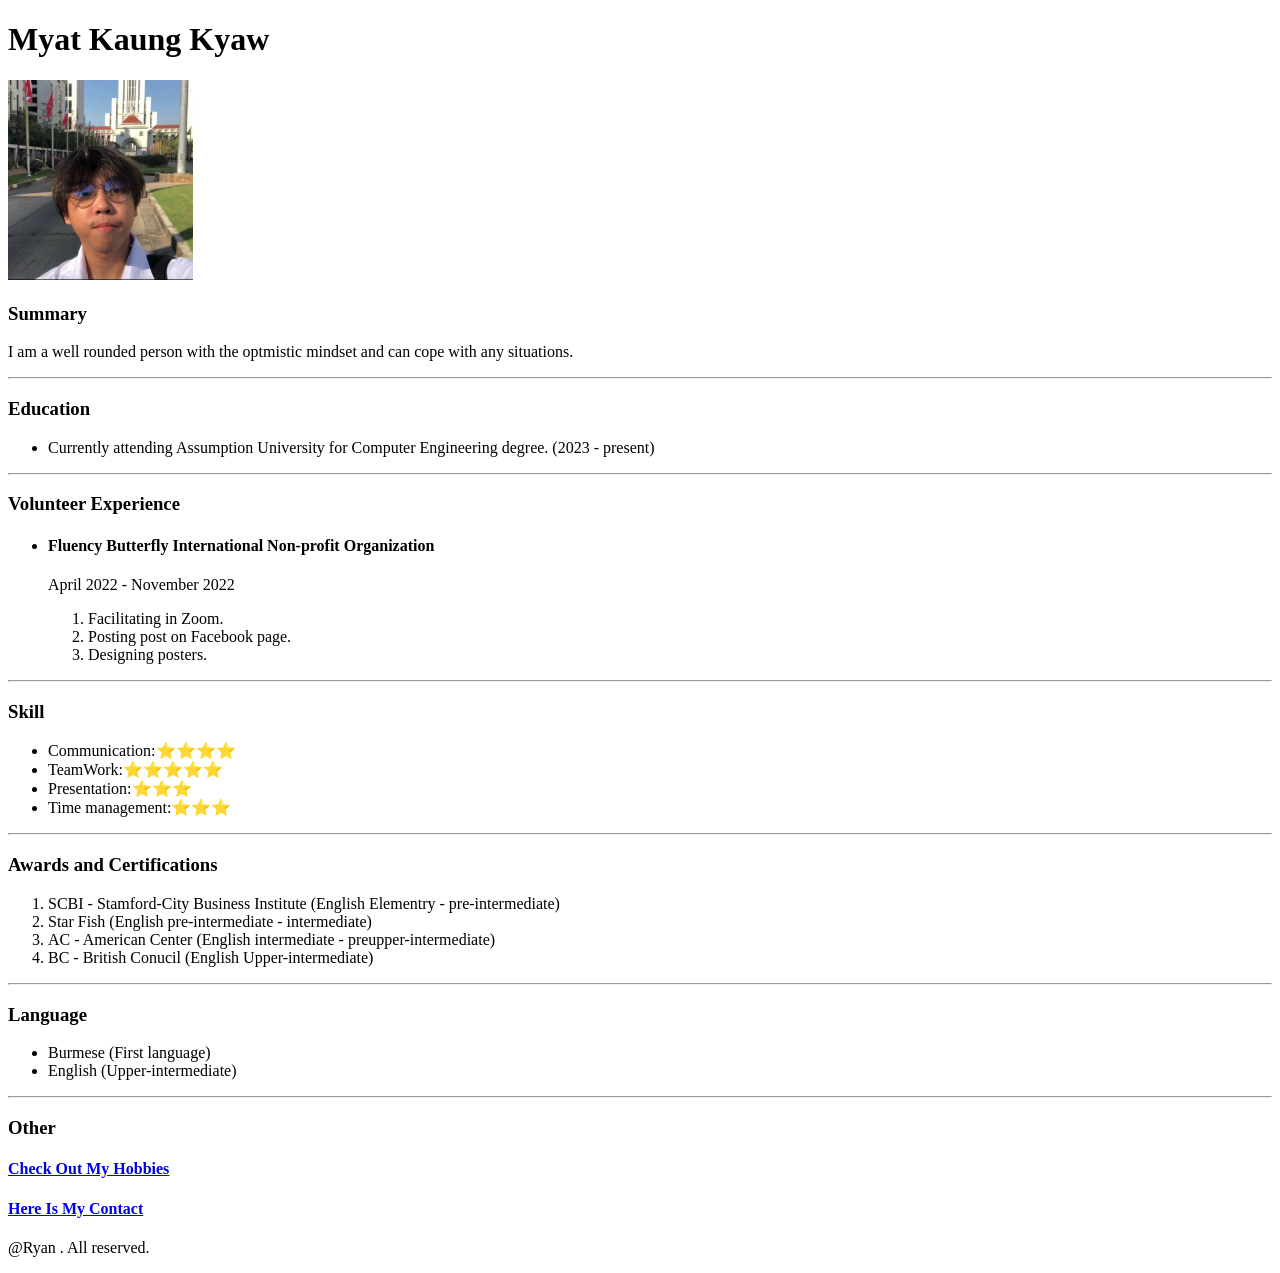
<file: public/index.html>
<!DOCTYPE html>
<html lang="en">
<head>
    <title> Resume </title>
    <h1> Myat Kaung Kyaw </h1>
</head>
<body>
    <img src="./1.png" height="200" alt="">
    <h3> Summary </h3>
    <p> I am a well rounded person with the optmistic mindset and can cope with any situations.</p>
    <hr>
    <h3> Education </h3>
    <ul>
        <li>
            Currently attending Assumption University for Computer Engineering degree. (2023 - present)
        </li>
    </ul>
    <hr>
    <h3> Volunteer Experience </h3>
    <ul>
        <li>
            <h4> Fluency Butterfly International Non-profit Organization </h4>
            <p> April 2022 - November 2022 </p>
            <ol>
                <li>
                    Facilitating in Zoom.
                </li>
                <li>
                    Posting post on Facebook page.
                </li>
                <li>
                    Designing posters.
                </li>
            </ol>
        </li>
    </ul>
    <hr>
    <h3> Skill </h3>
    <ul>
        <li>
            Communication:⭐️⭐️⭐️⭐️
        </li>
        <li>
            TeamWork:⭐️⭐️⭐️⭐️⭐️
        </li>
        <li>
            Presentation:⭐️⭐️⭐️
        </li>
        <li>
            Time management:⭐️⭐️⭐️
        </li>
    </ul>
    <hr>
    <h3> Awards and Certifications </h3>
    <ol>
        <li>
            SCBI - Stamford-City Business Institute (English Elementry - pre-intermediate)
        </li>
        <li>
            Star Fish (English pre-intermediate - intermediate)
        </li>
        <li>
            AC - American Center (English intermediate - preupper-intermediate)
        </li>
        <li>
            BC - British Conucil (English Upper-intermediate)
        </li>
    </ol>
    <hr>
    <h3> Language </h3>
    <ul>
        <li>
            Burmese (First language)
        </li>
        <li>
            English (Upper-intermediate)
        </li>
    </ul>
    <hr>
    <h3> Other </h3>
    <h4><a href="hobby.html"> Check Out My Hobbies </a></h4>
    <h4><a href="contact.html">Here Is My Contact </a></h4>
    <p> @Ryan . All reserved. </p>
</body>
</html>
</file>
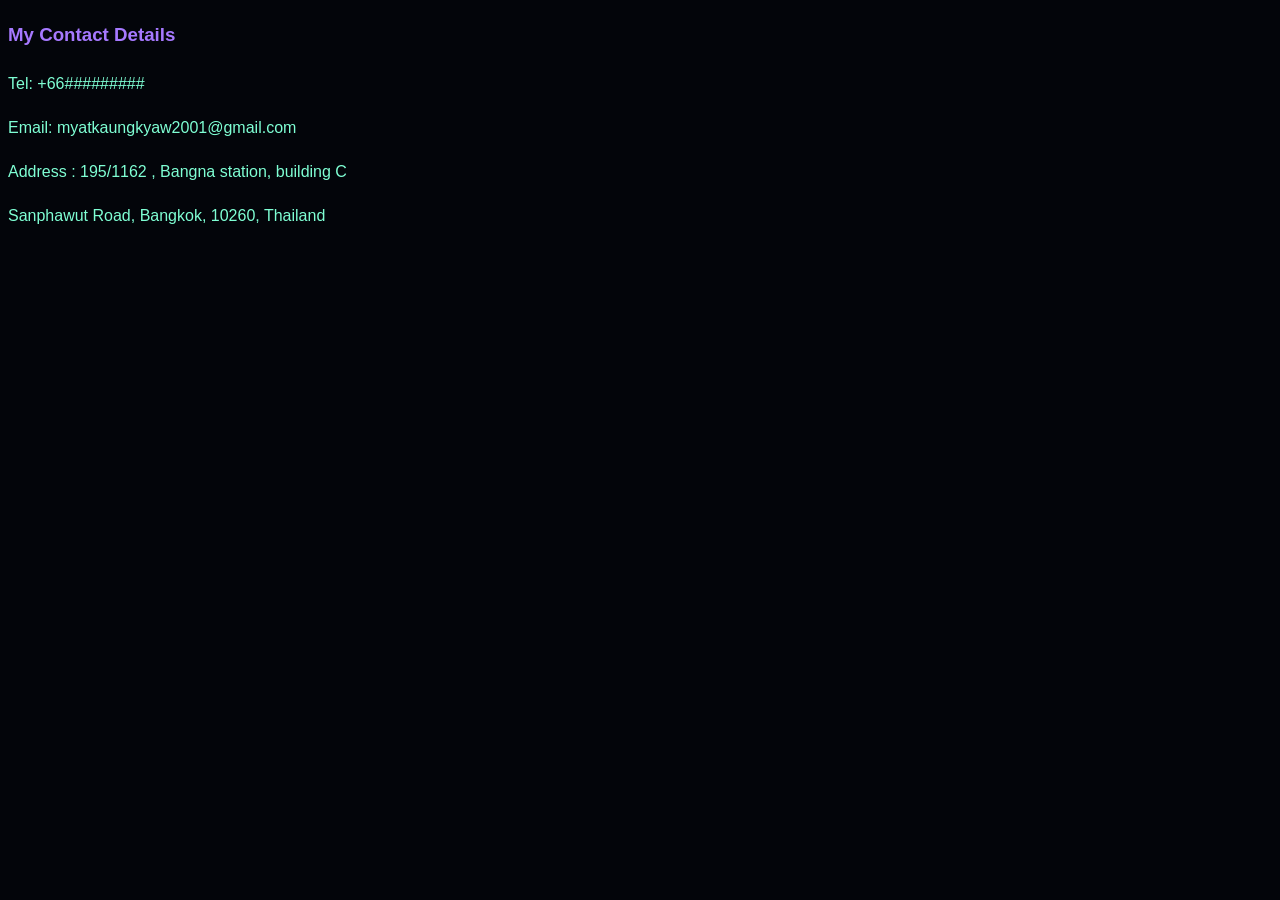
<file: public/contact.html>
<!DOCTYPE html>
<html lang="en">
<head>
    <meta charset="UTF-8">
    <meta name="viewport" content="width=device-width, initial-scale=1.0">
    <title>Contact</title>
    <style>
        * {
            background-color: #03050a;
            color: aquamarine;
            line-height: 1.75;
            font-family: sans-serif;
        }
        h3 {
            color: #a679ff;
            font-family: sans-serif;
        }
    </style>
</head>
<body>
    <h3> My Contact Details </h3>
    <p>Tel: +66#########</p>
    <p>Email: myatkaungkyaw2001@gmail.com</p>
    <p>Address : 195/1162 , Bangna station, building C </p>
    <p>
        Sanphawut Road, Bangkok, 10260, Thailand 
    </p>

</body>
</html>
</file>
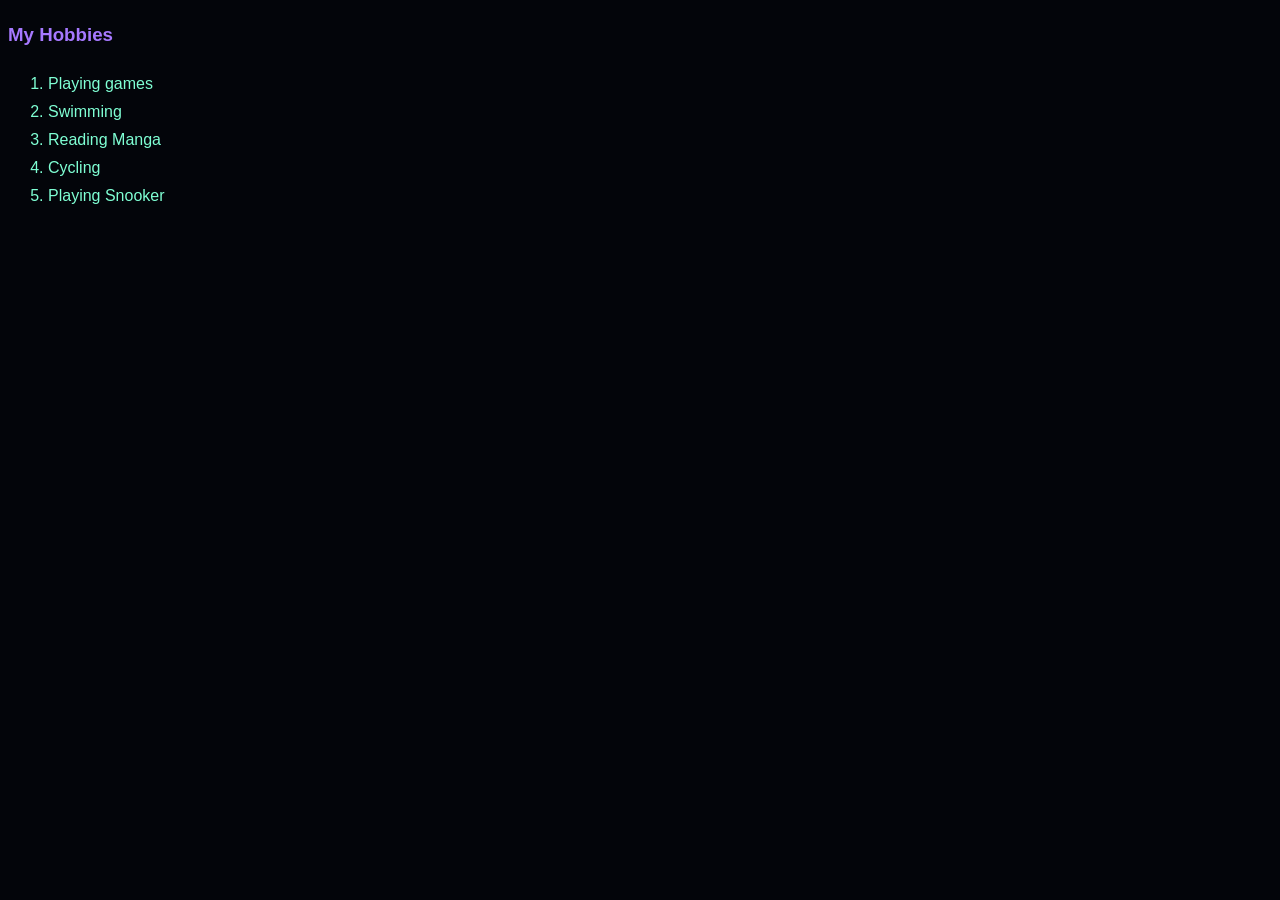
<file: public/hobby.html>
<!DOCTYPE html>
<html lang="en">
<head>
    <meta charset="UTF-8">
    <meta name="viewport" content="width=device-width, initial-scale=1.0">
    <title>Hobby</title>
    <style>
        * {
            background-color: #03050a;
            color: aquamarine;
            line-height: 1.75;
            font-family: sans-serif;
        }
        h3 {
            color: #a679ff;
            font-family: sans-serif;
        }
    </style>
</head>
<body>
    <h3> My Hobbies </h3>
<ol>
    <li> Playing games </li>
    <li> Swimming </li>
    <li> Reading Manga </li>
    <li> Cycling </li>
    <li> Playing Snooker </li>
</ol>
</body>
</html>
</file>
